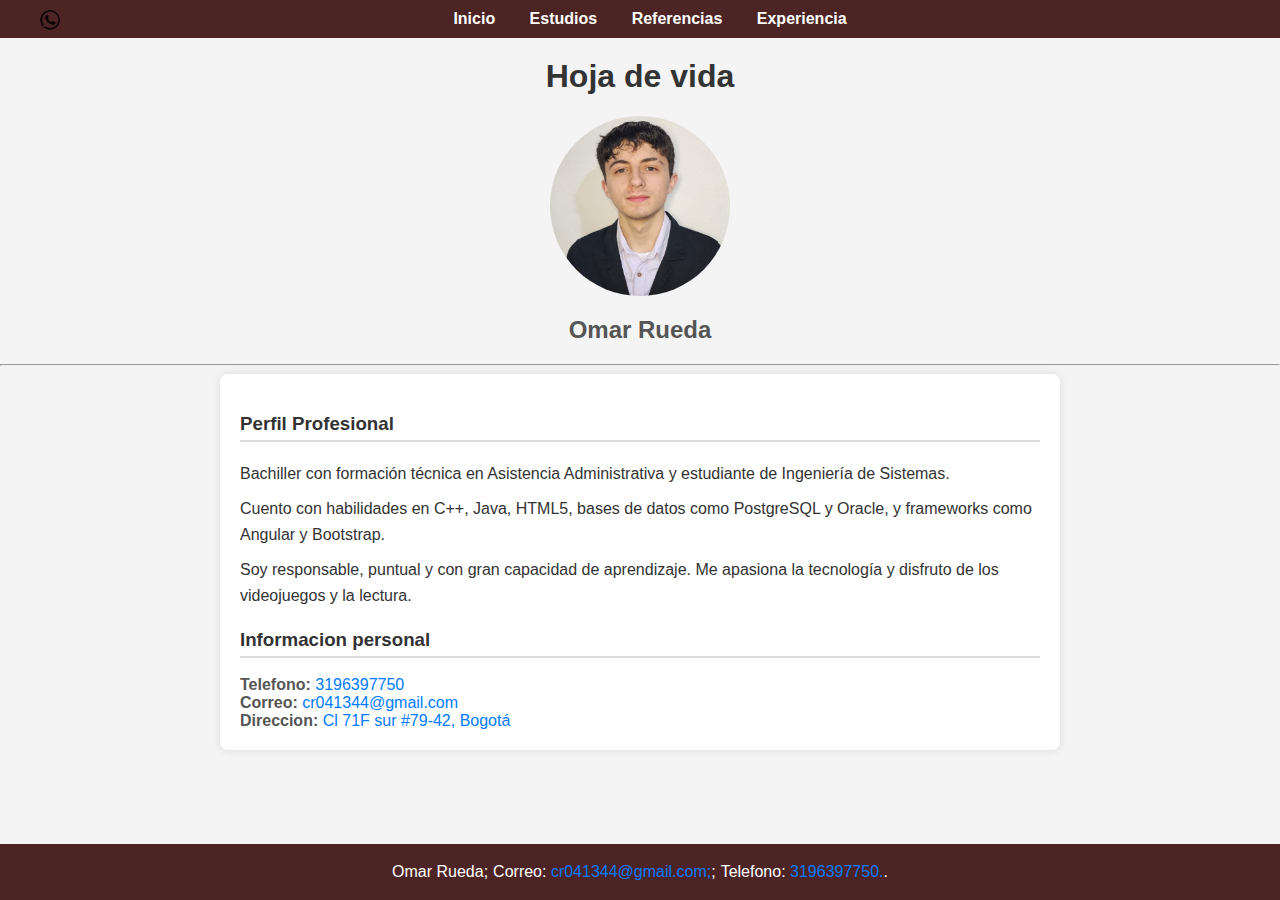
<file: index.html>
<html>

<head>
    <title>Hoja de vida</title>
    <link rel="stylesheet" href="css/Estilos.css">
</head>
<header>
    <a class="imgwa"href=" https://wa.me/+573196397750"><img src="img/w.png" align="left" width="20" height="20" alt="Escribeme a whatsapp"></a>

    <nav>
        <ul>
            <li><a href="index.html">Inicio</a></li>
            <li><a href="Estudios.html">Estudios</a></li>
            <li><a href="Referencias.html">Referencias</a></li>
            <li><a href="Experiencia.html">Experiencia</a></li>
        </ul>
    </nav>
</header>

<body>
    <center>
    <h1>Hoja de vida</h1>
    <div><img src="img/hdv.png " width="180"      height="180"></div>
    <h2>Omar Rueda</h2>
    </center>
    <hr>
    <border>
        <div class="container">
            <div class="Perfil">
                <h3>Perfil Profesional</h3>
                <p>Bachiller con formación técnica en Asistencia Administrativa y estudiante de Ingeniería de Sistemas.</p>
                <p>Cuento con habilidades en C++, Java, HTML5, bases de datos como PostgreSQL y Oracle, y frameworks como Angular y Bootstrap.</p> 
                <p>Soy responsable, puntual y con gran capacidad de aprendizaje. Me apasiona la tecnología y disfruto de los videojuegos y la lectura.</p>
            </div>
            <div class="Informacion">
                <h3>Informacion personal</h3>
                <h4>Telefono:</h4> <a href="tel:+573196397750"> 3196397750</a>
                <br>
                <h4>Correo:</h4><a href="mailto:cr041344@gmail.com"> cr041344@gmail.com</a>
                <br>
                <h4>Direccion:</h4><a
                    href="https://maps.app.goo.gl/qoiGqtLkjVaUHPKQ9"> Cl 71F sur #79-42, Bogotá</a>
            </div>
        </div>
        <br>
        <footer>
            <p>Omar Rueda;</p> 
            <p>Correo: <a href="mailto:cr041344@gmail.com">cr041344@gmail.com;</a>;</p>
            <p>Telefono: <a href="+573196397750">3196397750.</a>.</p>
        </footer>
</body>

</html>
</file>
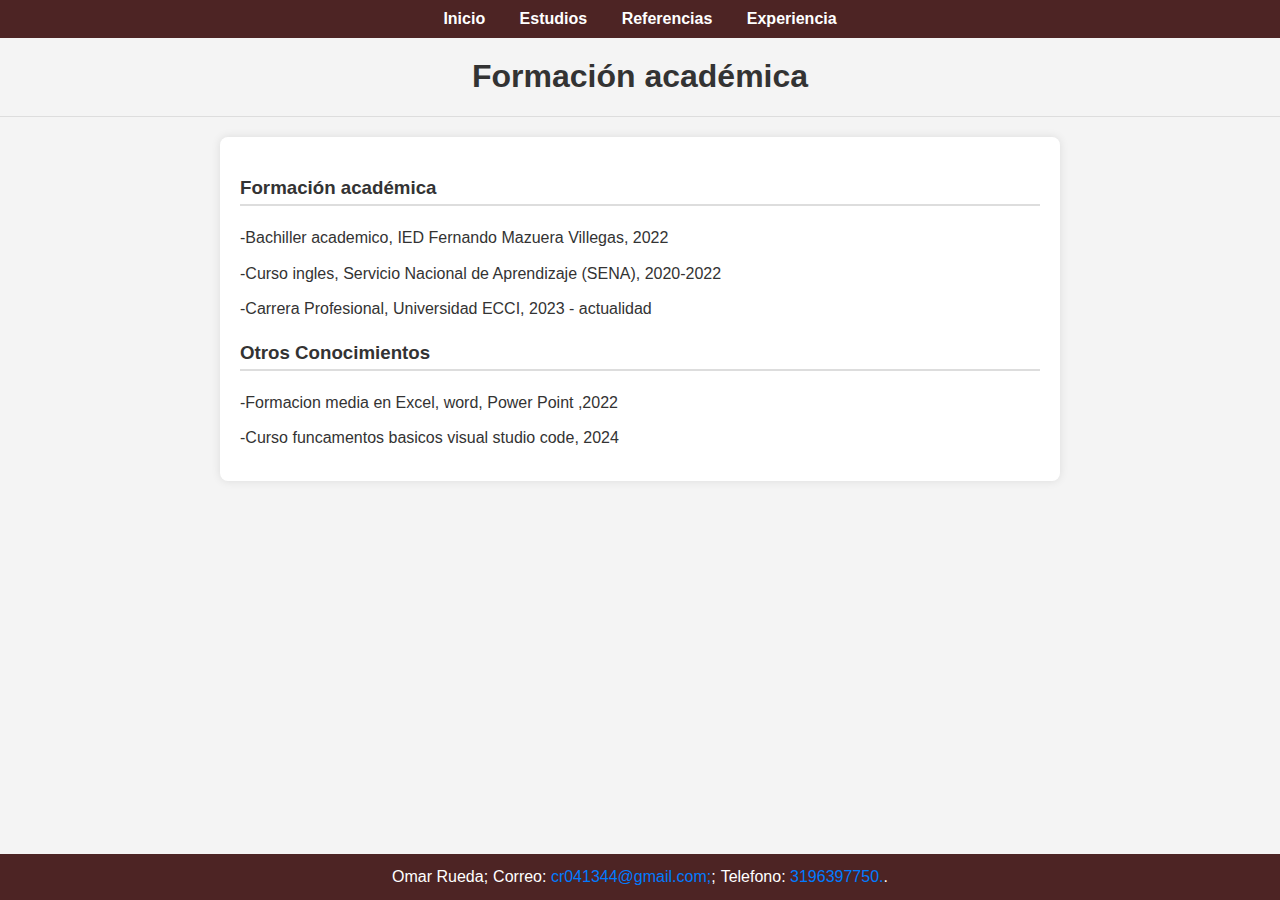
<file: Estudios.html>
<html>

<head>
    <title>Estudios</title>
    <link rel="stylesheet" href="css/Estudios.css">
</head>
<header>
    <nav>
        <ul>
            <li><a href="index.html">Inicio</a></li>
            <li><a href="Estudios.html">Estudios</a></li>
            <li><a href="Referencias.html">Referencias</a></li>
            <li><a href="Experiencia.html">Experiencia</a></li>
        </ul>
    </nav>
</header>

<body>
    <center>
    <h1>Formación académica</h1>
    </center>
    <hr>
    <div class="container">
        <div class="Formacion">
            <h3>Formación académica</h3>
            <p> -Bachiller academico, IED Fernando Mazuera Villegas, 2022</p>
            <p> -Curso ingles, Servicio Nacional de Aprendizaje (SENA), 2020-2022</p>
            <p> -Carrera Profesional, Universidad ECCI, 2023 - actualidad  </p>
        </div>
        <div class="otros">
            <h3>Otros Conocimientos</h3>
            <p> -Formacion media en Excel, word, Power Point ,2022</p>
            <p> -Curso funcamentos basicos visual studio code, 2024</p>
        </div>
    </div>
        <footer>
            <p>Omar Rueda;</p> 
            <p>Correo: <a href="mailto:cr041344@gmail.com">cr041344@gmail.com;</a>;</p>
            <p>Telefono: <a href="+573196397750">3196397750.</a>.</p>
        </footer>
</body>

</html>
</file>
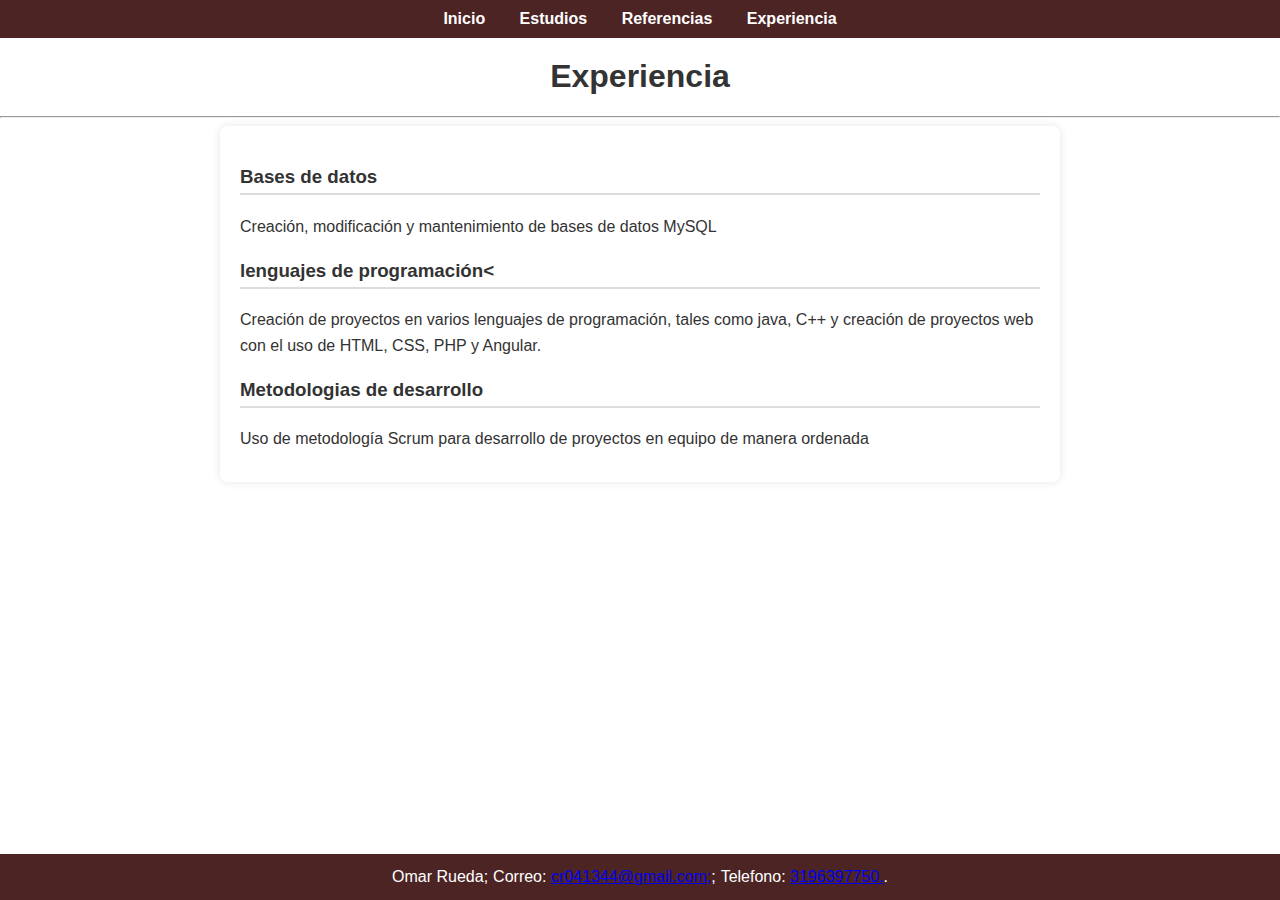
<file: Experiencia.html>
<html>

<head>
    <title>Experiencia</title>
    <link rel="stylesheet" href="css/Exp.css">
</head>
<header>
    <nav>
        <ul>
            <li><a href="index.html">Inicio</a></li>
            <li><a href="Estudios.html">Estudios</a></li>
            <li><a href="Referencias.html">Referencias</a></li>
            <li><a href="Experiencia.html">Experiencia</a></li>
        </ul>
    </nav>
</header>

<body>
    <center>
    <h1>Experiencia</h1>
    </center>
    <hr>
    <div class="container">
        <div class="auxiliar">
            <h3>Bases de datos</h3>
            <p> Creación, modificación y mantenimiento de bases de datos MySQL </p>
        </div>
        <div class="Ponente">
            <h3>lenguajes de programación<</h3>
            <p>Creación de proyectos en varios lenguajes de programación, tales como java, C++ y creación de proyectos web con el uso de HTML, CSS, PHP y Angular.</p>
        </div>
        <div class="asesor">
            <h3>Metodologias de desarrollo</h3>
            <p>Uso de metodología Scrum para desarrollo de proyectos en equipo de manera ordenada </p>
        </div>
    </div>
        <footer>
            <p>Omar Rueda;</p> 
            <p>Correo: <a href="mailto:cr041344@gmail.com">cr041344@gmail.com;</a>;</p>
            <p>Telefono: <a href="+573196397750">3196397750.</a>.</p>
        </footer>
</body>

</html>
</file>
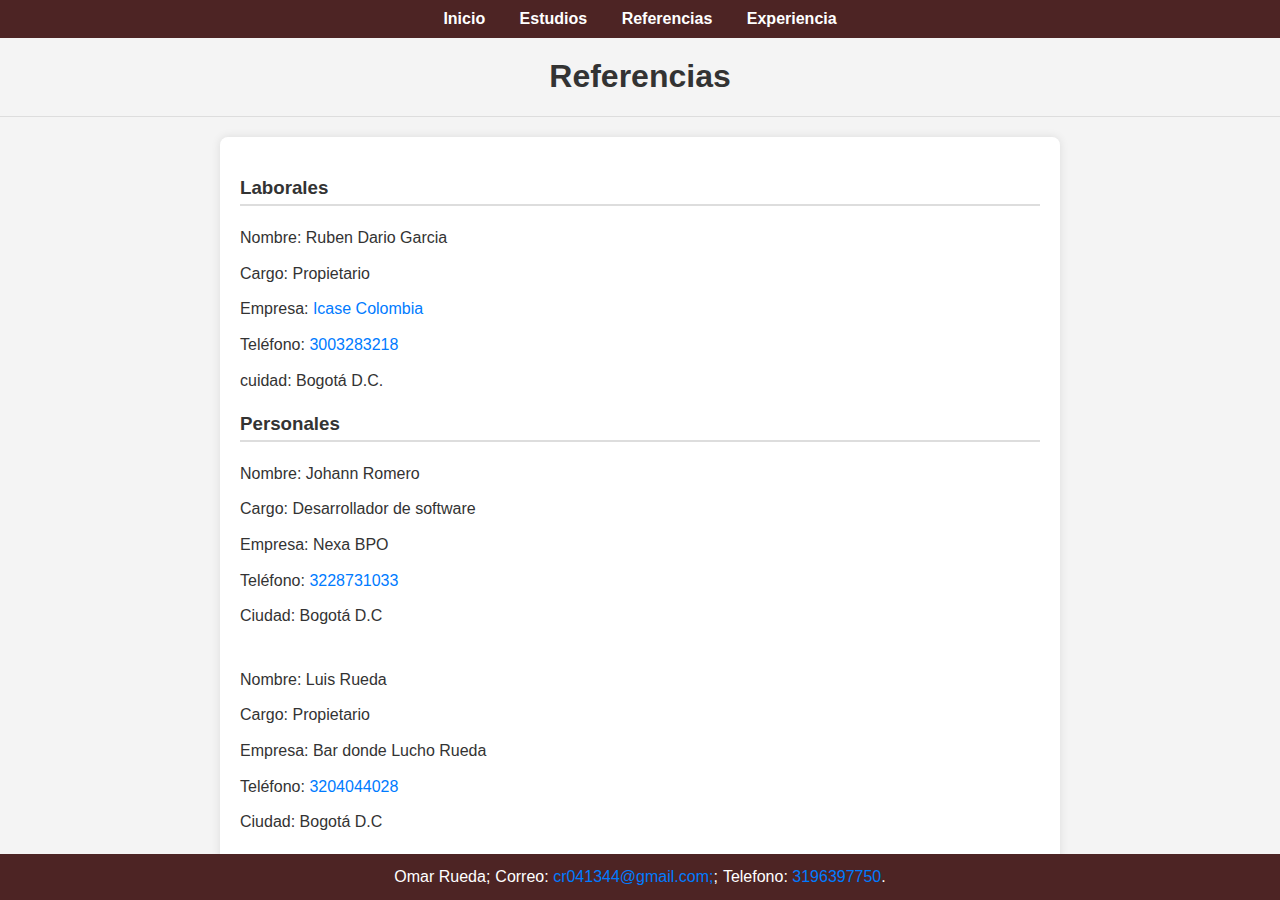
<file: Referencias.html>
<html>

<head>
    <title>Referencias</title>
    <link rel="stylesheet" href="css/referencias.css">
</head>
<header>
    <nav>
        <ul>
            <li><a href="index.html">Inicio</a></li>
            <li><a href="Estudios.html">Estudios</a></li>
            <li><a href="Referencias.html">Referencias</a></li>
            <li><a href="Experiencia.html">Experiencia</a></li>
        </ul>
    </nav>
</header>

<body>
    <center>
    <h1>Referencias</h1>
    </center>
    <hr>
    <div class="container">
        <div class="referencias-lab">
            <h3>Laborales</h3>
            <p>Nombre: Ruben Dario Garcia</p>
            <p>Cargo: Propietario</p>
            <p class="flex-item">Empresa: <a href="https://icasecolombia.com/">Icase Colombia</a></p>
            <p class="flex-item">Teléfono: <a href="tel:+573003283218">3003283218</a></p>
            <p>cuidad: Bogotá D.C.</p>
        </div>
        <div class="referencias-per">
            <h3>Personales</h3>
            <p>Nombre: Johann Romero</p>
            <p>Cargo: Desarrollador de software</p>
            <p>Empresa: Nexa BPO</p>
            <p class="flex-item">Teléfono: <a href="tel:+573228731033">3228731033</a></p>
            <p>Ciudad: Bogotá D.C</p>
            <br>
            <p>Nombre: Luis Rueda</p>
            <p>Cargo: Propietario</p>
            <p>Empresa: Bar donde Lucho Rueda</p>
            <p class="flex-item">Teléfono: <a href="tel:+573204044028">3204044028</a></p>
            <p>Ciudad: Bogotá D.C</p>
        </div>
    </div>
        <footer>
            <p>Omar Rueda;</p> 
            <p>Correo: <a href="mailto:cr041344@gmail.com">cr041344@gmail.com;</a>;</p>
            <p>Telefono: <a href="+573196397750">3196397750</a>.</p>
        </footer>
</body>

</html>
</file>
<file: css/Estilos.css>
body {
    font-family: Arial, sans-serif;
    margin: 0;
    padding: 0;
    background-color: #f4f4f4;
    color: #333;
    position: relative;
}

header {
    background-color: #4d2424;
    padding: 10px 0;
    position: relative;
}
.main-nav, .social-nav {
    background-color: #333;
    padding: 10px 0;
}
nav ul {
    list-style: none;
    padding: 0;
    margin: 0;
    text-align: center;
}

nav ul li {
    display: inline;
    margin: 0 15px;
}

nav ul li a {
    color: white;
    text-decoration: none;
    font-weight: bold;
}
.imgwa{
    position: relative;
    left: 40px;

}
.container {
    max-width: 800px;
    margin: 0 auto;
    padding: 20px;
    background-color: #fff;
    box-shadow: 0px 0px 10px rgba(0, 0, 0, 0.1);
    border-radius: 8px;
}

.perfil,
.infomacion {
    margin-bottom: 20px;
}
nav ul li a:hover {
    color: #ddd;
}

h1 {
    text-align: center;
    margin-top: 20px;
    color: #333;
}

h2 {
    text-align: center;
    color: #555;
}

h3 {
    color: #333;
    border-bottom: 2px solid #ddd;
    padding-bottom: 5px;
}

h4 {
    display: inline;
    color: #555;
}

p {
    margin: 10px 0;
    line-height: 1.6;
}

img {
    display: block;
    margin: 0 auto;
    border-radius: 50%;
}

a {
    color: #007BFF;
    text-decoration: none;
}

a:hover {
    text-decoration: underline;
}

footer {
    display: flex;
    justify-content: center;
    align-items: center;
    gap: 5px; 
    text-align: center;
    padding: 5px 0;
    background-color: #4d2424;
    color: white;
    position: fixed;
    width: 100%;
    bottom: 0;
}
</file>
<file: css/Estudios.css>
body {
    font-family: Arial, sans-serif;
    margin: 0;
    padding: 0;
    background-color: #f4f4f4;
    color: #333;
}

header {
    background-color: #4d2424;
    padding: 10px 0;
}

nav ul {
    list-style: none;
    padding: 0;
    margin: 0;
    text-align: center;
}

nav ul li {
    display: inline;
    margin: 0 15px;
}

nav ul li a {
    color: white;
    text-decoration: none;
    font-weight: bold;
}

nav ul li a:hover {
    color: #ddd;
}

h1 {
    text-align: center;
    margin-top: 20px;
    color: #333;
}

.container {
    max-width: 800px;
    margin: 0 auto;
    padding: 20px;
    background-color: #fff;
    box-shadow: 0px 0px 10px rgba(0, 0, 0, 0.1);
    border-radius: 8px;
}
.Formacion,.otros {
    margin-bottom: 10px;
}


h3 {
    color: #333;
    border-bottom: 2px solid #ddd;
    padding-bottom: 5px;
    margin-top: 20px;
}

p {
    margin: 10px 0;
    line-height: 1.6;
}

a {
    color: #007BFF;
    text-decoration: none;
}

a:hover {
    text-decoration: underline;
}

hr {
    border: 0;
    height: 1px;
    background: #ddd;
    margin: 20px 0;
}

footer {
    display: flex;
    justify-content: center;
    align-items: center;
    gap: 5px; 
    background-color: #4d2424;
    color: white;
    padding: 10px 0;
    position: fixed;
    width: 100%;
    bottom: 0;
    text-align: center;
}

footer p {
    margin: 0;
}
</file>
<file: css/Exp.css>
body {
    font-family: Arial, sans-serif;
    margin: 0;
    padding: 0;
    background-color: #ffffff;
    color: #333;
}

header {
    background-color: #4d2424;
    padding: 10px 0;
}

nav ul {
    list-style: none;
    padding: 0;
    margin: 0;
    text-align: center;
}

nav ul li {
    display: inline;
    margin: 0 15px;
}

nav ul li a {
    color: white;
    text-decoration: none;
    font-weight: bold;
}

nav ul li a:hover {
    color: #ddd;
}

h1 {
    text-align: center;
    margin-top: 20px;
    color: #333;
}

.container {
    max-width: 800px;
    margin: 0 auto;
    padding: 20px;
    background-color: #fff;
    box-shadow: 0px 0px 10px rgba(0, 0, 0, 0.1);
    border-radius: 8px;
}

h3 {
    color: #333;
    border-bottom: 2px solid #ddd;
    padding-bottom: 5px;
    margin-top: 20px;
}

p {
    margin: 10px 0;
    line-height: 1.6;
}

footer {
    display: flex;
    justify-content: center;
    align-items: center;
    gap: 5px;
    background-color: #4d2424;
    color: white;
    padding: 10px 0;
    position: fixed;
    width: 100%;
    bottom: 0;
    text-align: center;
}

footer p {
    margin: 0;
}
</file>
<file: css/referencias.css>
body {
    font-family: Arial, sans-serif;
    margin: 0;
    padding: 0;
    background-color: #f4f4f4;
    color: #333;
}

header {
    background-color: #4d2424;
    padding: 10px 0;
}

nav ul {
    list-style: none;
    padding: 0;
    margin: 0;
    text-align: center;
}

nav ul li {
    display: inline;
    margin: 0 15px;
}

nav ul li a {
    color: white;
    text-decoration: none;
    font-weight: bold;
}

nav ul li a:hover {
    color: #ddd;
}

h1 {
    text-align: center;
    margin-top: 20px;
    color: #333;
}

.container {
    max-width: 800px;
    margin: 0 auto;
    padding: 20px;
    background-color: #fff;
    box-shadow: 0px 0px 10px rgba(0, 0, 0, 0.1);
    border-radius: 8px;
}
.referencias-lab,.referencias-per {
    margin-bottom: 10px;
}


h3 {
    color: #333;
    border-bottom: 2px solid #ddd;
    padding-bottom: 5px;
    margin-top: 20px;
}

p {
    margin: 10px 0;
    line-height: 1.6;
}

a {
    color: #007BFF;
    text-decoration: none;
}

a:hover {
    text-decoration: underline;
}

hr {
    border: 0;
    height: 1px;
    background: #ddd;
    margin: 20px 0;
}

footer {
    display: flex;
    justify-content: center;
    align-items: center;
    gap: 5px; 
    background-color: #4d2424;
    color: white;
    padding: 10px 0;
    position: fixed;
    width: 100%;
    bottom: 0;
    text-align: center;
}

footer p {
    margin: 0;
}
</file>
